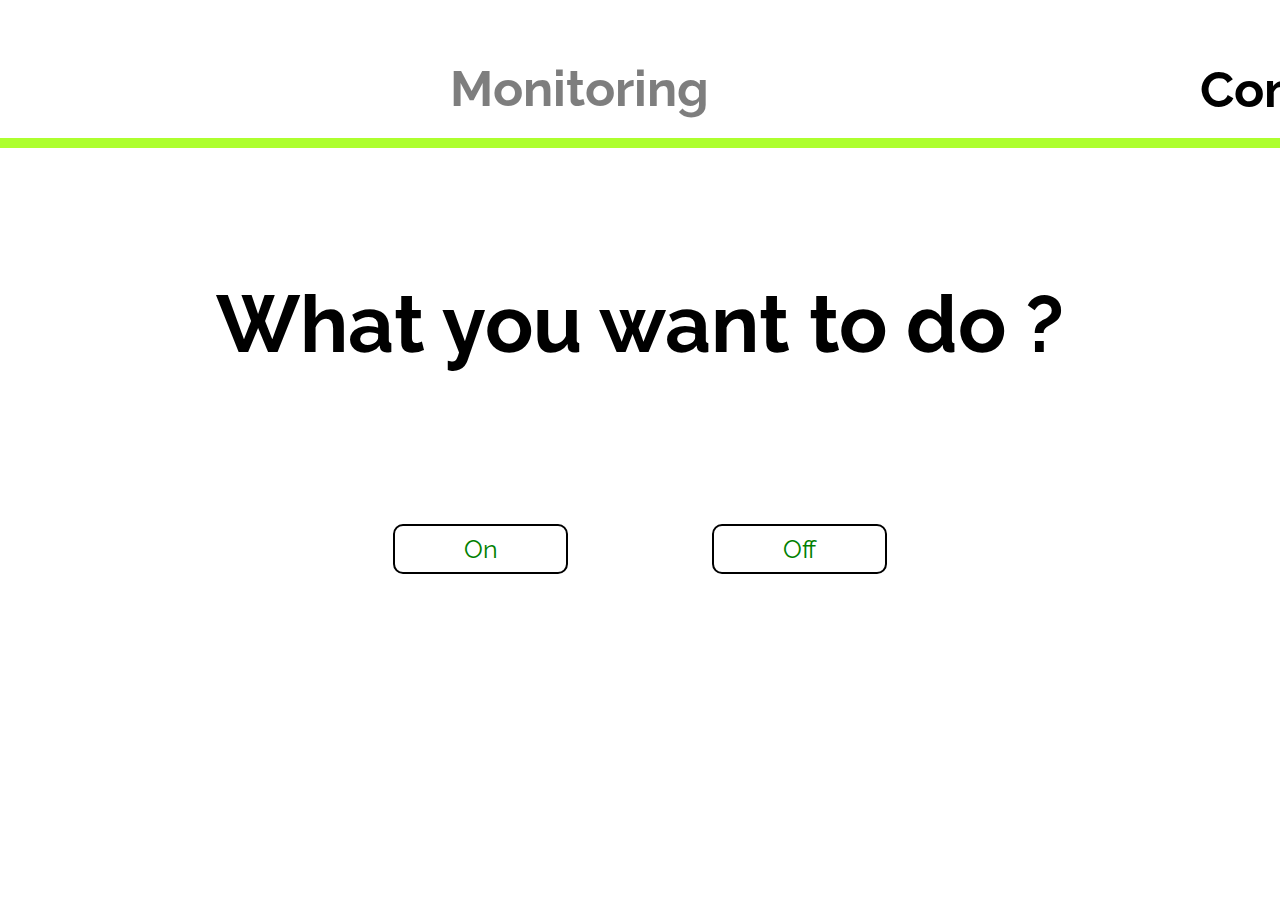
<file: Eden-website-master/inde.html>
<!DOCTYPE html>
<html>
    <head>
        <meta charset="utf-8">
        <meta http-equiv="X-UA-Compatible" content="IE=edge">
        <title>Eden</title>
        <meta name="description" content="An interactive getting started guide for Brackets.">
        <link rel="stylesheet" href="css/style.css">
        <meta name="viewport" content="width=device-width, initial-scale = 1.0">
    </head>
    <body>
        <a href="index.html"><h1 class="monitoring">Monitoring</h1></a>
        <a href="controlling.html"><h1 class="controlling">Controlling</h1></a>
        <div class="underline"></div>
        <div class="control"><h1>What you want to do ?</h1></div>
        <div class="buttons">
            <button class="on" onclick="document.getElementById('pro1').style.display='block'
                     document.getElementById('pro2').style.display='none'">On</button>
            <button class="off" 
             onclick = "document.getElementById('pro2').style.display='block'
                    document.getElementById('pro1').style.display='none'">Off</button>
        </div>
        <div class="process1" id="pro1">Your system will be on soon !</div>
        <div class="process2" id="pro2">Your system will be off soon !</div>
    </body>
</html>
</file>
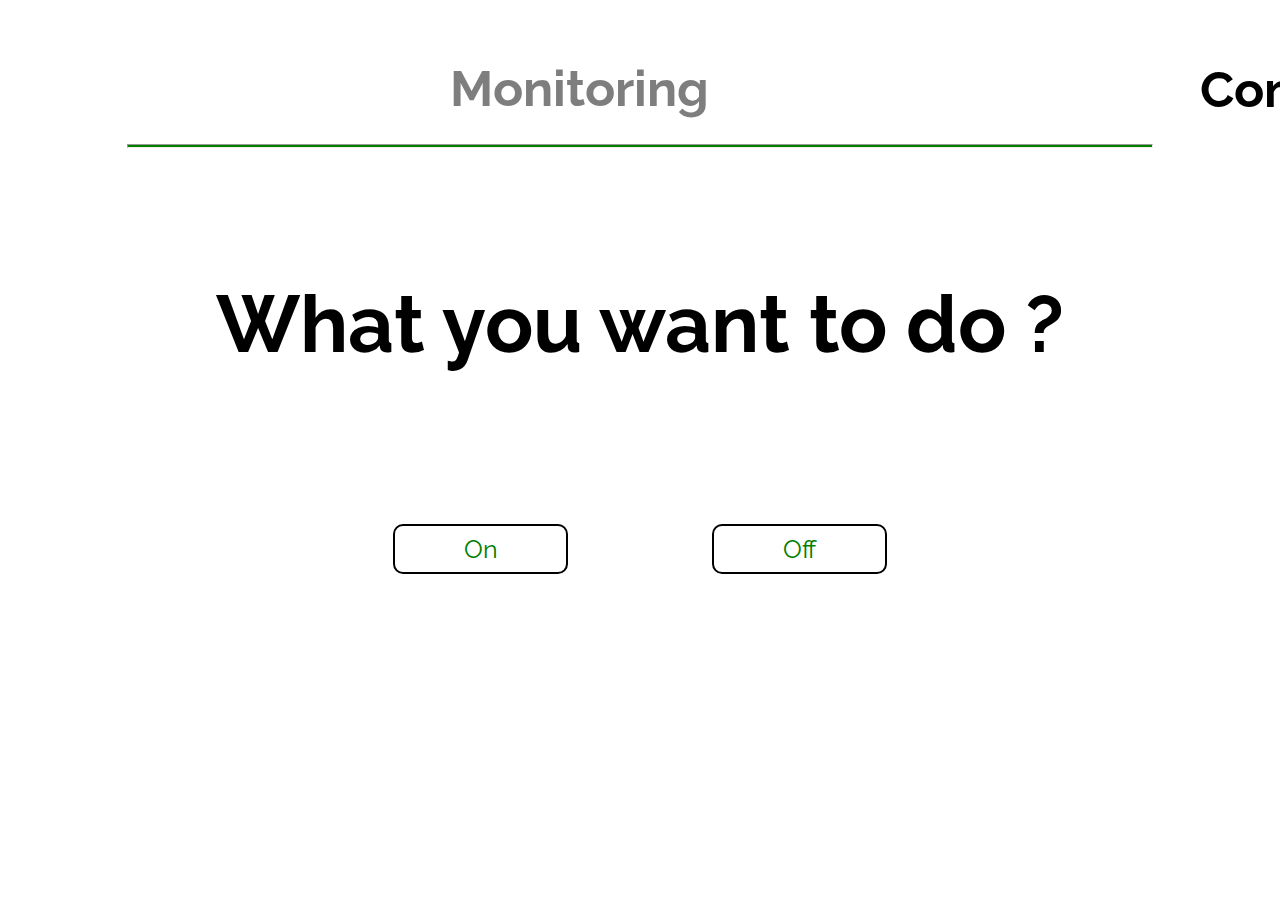
<file: Eden-website-master/operation.html>
<!DOCTYPE html>
<html>
    <head>
        <meta charset="utf-8">
        <meta http-equiv="X-UA-Compatible" content="IE=edge">
        <script
      src="https://code.jquery.com/jquery-3.4.1.min.js"
      integrity="sha256-CSXorXvZcTkaix6Yvo6HppcZGetbYMGWSFlBw8HfCJo="
      crossorigin="anonymous"></script>
        <title>EDEN-OPERATION</title>
<link rel = "icon" href =  
"images/logo3.png" 
        type = "image/x-icon"> 
        <meta name="description" content="An interactive getting started guide for Brackets.">
        <link rel="stylesheet" href="css/style.css">
        <meta name="viewport" content="width=device-width, initial-scale = 1.0">
    </head>
    <body>
        <a href="monitoring.html"><h1 class="monitoring">Monitoring</h1></a>
        <a href="controlling.html"><h1 class="controlling">Controlling</h1></a>
        <br>
        <hr style="background-color: green;height:2px;width: 80%;">
        <div class="control"><h1>What you want to do ?</h1></div>
        <div class="buttons">
            <button class="on" onclick="document.getElementById('pro1').style.display='block'
                     document.getElementById('pro2').style.display='none'">On</button>
            <button class="off" 
             onclick = "document.getElementById('pro2').style.display='block'
                    document.getElementById('pro1').style.display='none'">Off</button>
        </div>
        <div class="process1" id="pro1">Your system will be on soon !</div>
        <div class="process2" id="pro2">Your system will be off soon !</div>
        <script type="text/javascript">
            $(document).ready(function(){
                $('.button').click(function(){
                    
                })
            })
        </script>
    </body>
</html>
</file>
<file: Eden-website-master/css/style.css>
@import url('https://fonts.googleapis.com/css?family=Martel+Sans|Raleway&display=swap');
body
{
    margin: 0;
    padding: 0;
}
.monitoring
{
    font-size: 50px;
    width: 300px;
    margin: 0;
    font-family: 'Raleway', sans-serif;
    transform: translate(150%,100%);
    opacity: 0.5;
}
.controlling
{
    font-size: 50px;
    width: 300px;
    margin: 0;
    font-family: 'Raleway', sans-serif;
    transform: translate(400%,2%);
}
a:visited
{
    text-decoration: none;
}
a
{
    color: black;
    text-decoration: none;
}
.underline
{
    height: 10px;
    width: 200%;
    width: 100%;
    background-color: greenyellow;
    margin-top: 20px;
}
.control
{
    font-size: 40px;
    text-align: center;
    transform: translate(0%,80%);
    font-family: 'Raleway', sans-serif;   
}
.buttons
{
    text-align: center;
}
.on
{
    transform: translate(-40%,350%);
    font-size: 25px;
    width: 175px;
    height: 50px;
    border-radius: 10px;
    border: 2px solid black;
    background-color: white;
    color: green;
    font-family: 'Raleway', sans-serif;
    cursor: pointer;
}
.on:hover
{
    font-size: 20px;
    background-color: palegreen;
    color: black;
    border-radius: 30px;
    transition: 0.8s ease; 
}
.off
{
    transform: translate(40%,350%);
    width: 175px;
    font-size: 25px;
    height: 50px;
    border-radius: 10px;
    border: 2px solid black;
    background-color: white;
    color: green;
    font-family: 'Raleway', sans-serif;
    cursor: pointer;
}
.off:hover
{
    font-size: 20px;
    background-color: palegreen;
    color: black;
    border-radius: 30px;
    transition: 0.8s ease;  
}
.process1
{
    font-size: 40px;
    text-align: center;
    transform: translate(0%,550%);
    font-family: 'Raleway', sans-serif;   
    display: none;
}
.process2
{
    font-size: 40px;
    text-align: center;
    transform: translate(0%,550%);
    font-family: 'Raleway', sans-serif;   
    display: none;
}
</file>
